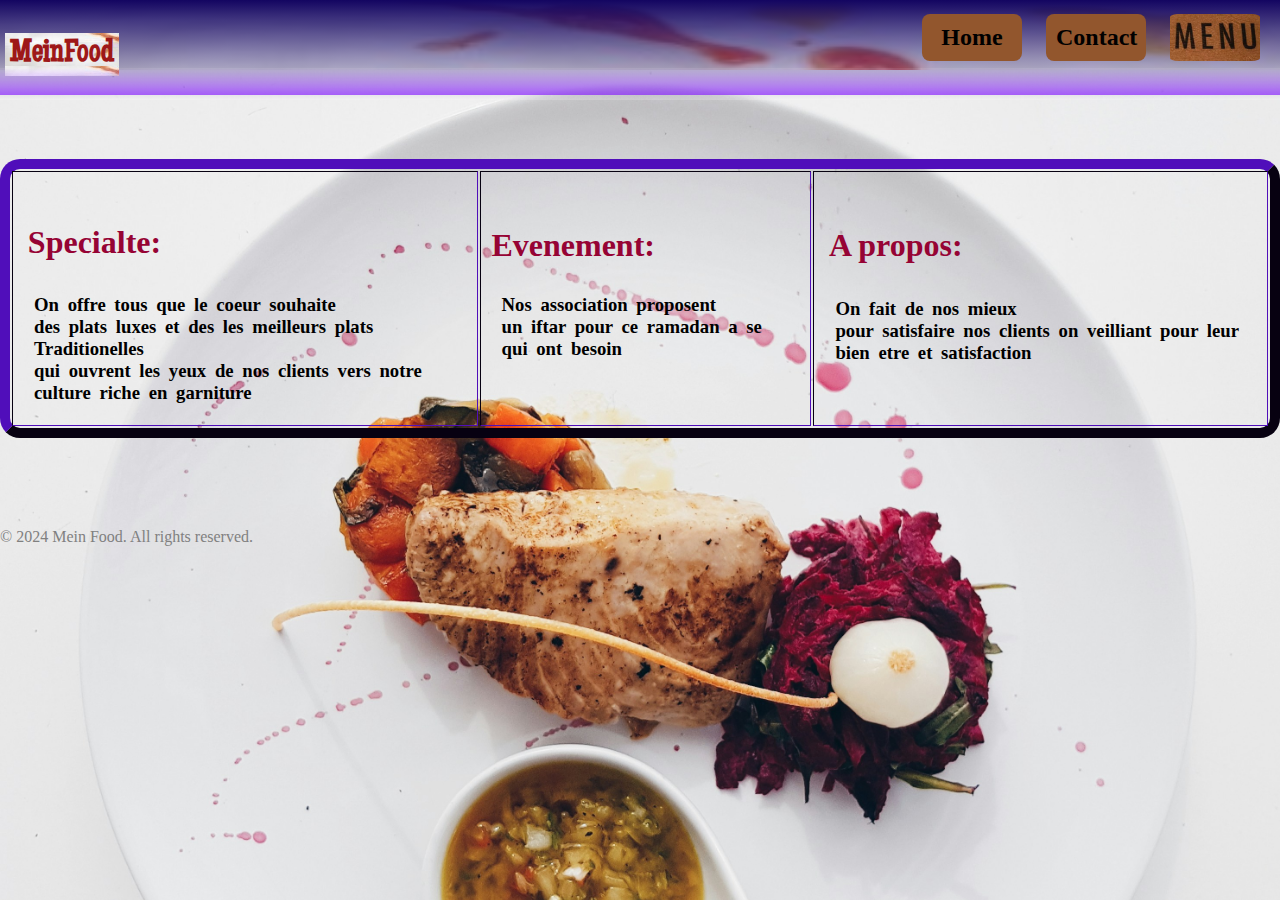
<file: index.html>
<!DOCTYPE html>
<html lang="en">
<head>
    <meta charset="UTF-8">
    <meta name="viewport" content="width=device-width, initial-scale=1.0">
    <title>MeinFood</title>

    <link rel="stylesheet" href="style/resta.css">
</head>
<body>

    <header>
        <h1 class="title">MeinFood</h1>

    <nav id="nav">
    <div id="navbar">

        <img class="ketch" src="images/ketchup1.jpg" alt="ketchup1">
    

<ul >
        <li class="c"><a href="#"><h2>Home</h2></a></li>
        <li class="c"><a href="./contact.html"><h2>Contact</h2></a></li>

        <li > <a id="mm" href="./menu.html"> <img  id="menu" src="images/menu.jpg" alt="menu"> </a></li>


</ul>
</div>

    </nav>
        


</header>
<div id="place1">

    <marquee id="order"  behavior="scroll" direction="left"  ><h3 id="none">&emsp;&emsp;&emsp;&emsp;&emsp;ORDER NOW ! ! ! and get your food in less than 30min. &emsp;&emsp;&emsp;&emsp;&emsp;&emsp;&emsp;&emsp;&emsp;&emsp;&emsp;&emsp;&emsp;&emsp;
        &emsp;&emsp;&emsp;&emsp;&emsp;&emsp;&emsp; UNBEATABLE PRICES.&emsp;&emsp;&emsp;&emsp;&emsp;&emsp;&emsp;&emsp;&emsp;&emsp;&emsp;&emsp;&emsp;&emsp;Order now , and get your food in less than 30min.</h3></marquee>
    
</div>
<br>

<div class="tab">
    
    <table id="table" border="1%">
        
    <tr id="b">
<td >
    <h1 class="big"> <br> Specialte:</h1>
    <h3 class="h3">On offre tous que le coeur souhaite <br>des plats luxes et des les meilleurs plats Traditionelles
        <br> qui ouvrent les yeux de nos clients vers notre culture riche en garniture</h3>
</td>
<td>
    <h1 class="big">Evenement:</h1>
<h3 class="h3">Nos association proposent <br> un iftar pour ce ramadan a se qui ont besoin</h3>
</td>
<td>
    <h1 class="big">A propos: </h1>
<h3 class="h3">On fait de nos mieux <br> pour satisfaire nos clients on veilliant pour leur bien etre et satisfaction</h3></td>
</tr></table></div>

<footer>© 2024 Mein Food. All rights reserved.</footer>

    </body>
</html>
</file>
<file: style/resta.css>
/*@import url('https://fonts.googleapis.com/css2?family=Maiden+Orange&display=swap');*/
@font-face {
    font-family: fayez;
    src: url(/MaidenOrange-Regular.ttf);
}

*{margin: 0%;



}


body{
    margin: 0%;
    background-image: url(../images/plat.jpg);
    background-repeat: no-repeat;
    background-size: 100%;

}
.big{color: rgb(150, 3, 52);
padding: 3%;
}
    
    .c:hover{opacity: 0.5; timeline-scope: 1s;
    }
    #menu{ z-index: 3;
        border-radius: 8px;
    height: 47px;
    
    margin-top: 5px;
    padding-top: 5px ;
    padding-bottom: 5px;
    margin-right: 20px;
    border-spacing: 20px;
    width: 90px;
    text-align: center;
    border-spacing: 10px;
    
    }
    #menu:hover{opacity: 0.5; timeline-scope: 1s;}
    #mm{background-image: none;}
    #order{
        z-index: 3;
        background-image: none;
        font-weight: bolder;
        font-size: larger;
        font-family: fayez,sans-serif;
        word-spacing: 10px;
        color: rgba(243, 26, 26, 0.993);
    }
    h3{background-image: none;}
    #none{
        background-image: none;
    }
   
    #place1{
        z-index: 2;
        background-image: none;
        position: absolute;
        margin-top: 5.29%;
        background: linear-gradient(to top, rgba(131, 22, 255, 0.658), hsla(0, 0%, 100%, 0.1));
    }
    .title{
        font-family: fayez;
        color: rgb(158, 24, 24);
        background-image: url(../images/ketchup1.jpg);
        position: absolute;
        bottom: 91%;
        left: 0;
        padding: 5px;
        font-weight: bold;
    z-index: 2;
        margin: 5px;

    }
    .ketch{
        content: "";
        width: 100%;
        max-height: 70px;
        position: absolute;
        top: 0;
    z-index: -1;
opacity: 1;
}


#nav ul{list-style: none;
    background-image: none;
position: fixed;
top: 0;
display: flex;
gap: 1.5em;
right:0;
margin-top: 4px;

}


a{
    text-decoration: solid;
}
h2{
    
    background-image: none;
    color: black;
}

.c{
    margin-top: 10px ;

    z-index: 3;
height: 100%;
    font-family:serif;
    padding:10px;
    border-style: none;
    border-radius: 8px;
    background-color:  #92562d;
width: 80px;
border-spacing: 20px;
text-align: center;


}

.tab #table{
border-width: 10px;
    border-radius: 20px;
    margin-top: 11%;
    border-color: rgb(44, 8, 102);
    
    align-self: center;
    margin-bottom: 7%;
}


body::before {
    content: "";
    position: absolute;
    top: 0;
    left: 0;
    width: 100%;
    height: 11.1%;
    background: linear-gradient(180deg, rgb(19, 5, 97), hsla(0, 0%, 100%, 0.2));
    
}

.h3{padding: 20px;
    word-spacing: 4px;



}
footer{color: gray;}
</file>
